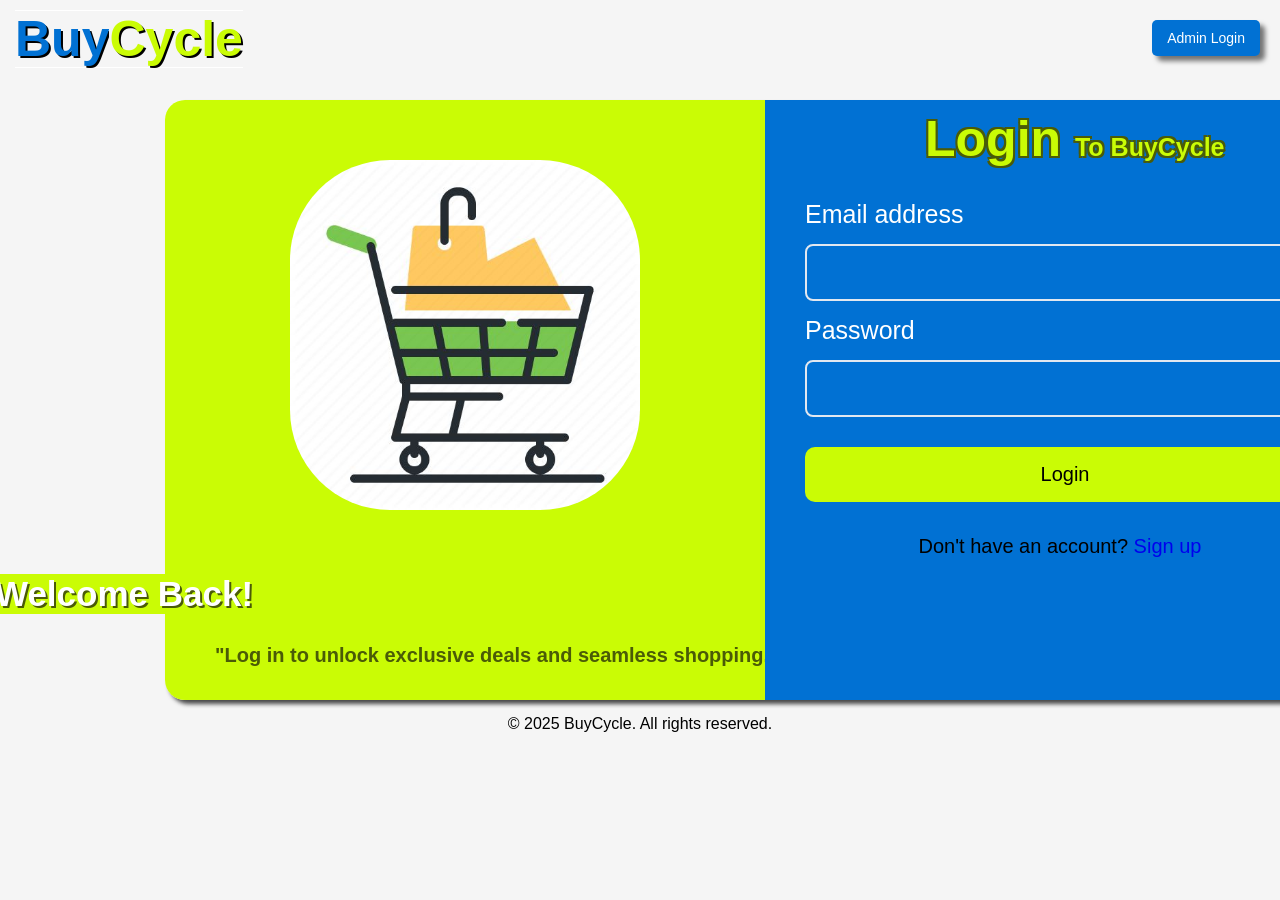
<file: index.html>
<!DOCTYPE html>
<html lang="en">
<head>
    <meta charset="UTF-8">
    <meta name="viewport" content="width=device-width, initial-scale=1.0">
    <title>BuyCycle - Login</title>
    <link rel="stylesheet" href="login.css">
    <link rel="icon" href="BUY CYCLE.png">
    <link rel="stylesheet" href="https://cdnjs.cloudflare.com/ajax/libs/font-awesome/6.7.2/css/all.min.css">
    <style>
        .admin-link {
    position: fixed;
    top: 20px;
    right: 20px;
    background: #0171d3;
    color: white;
    padding: 10px 15px;
    border-radius: 5px;
    text-decoration: none;
    font-size: 14px;
    z-index: 1000;
    border: none;
    cursor: pointer;
    display: inline-flex;
    align-items: center;
    gap: 5px;
    box-shadow: 5px 5px 5px rgba(0, 0, 0, 0.534);
}

.admin-link:hover {
    background: #025aa5;
    text-decoration: none;
    color: white;
}

.admin-link i {
    font-size: 12px;
}
    </style>
</head>
<body>
    <a href="admin-login.html" target="_blank" class="admin-link" onclick="openAdminLogin()">
    Admin Login
</a>
    
    <div class="main">
        <h1 class="buyn"><span style="color:#0171d3">Buy</span><span style="color:#cafc05">Cycle</span></h1>

        <div class="lmain">
            <img class="loginpic" src="loginpic.jpg" alt="">
            <div class="login-welcome"> Welcome Back!</div>
            <div class="quote">"Log in to unlock exclusive deals and seamless shopping."</div>
        </div>

        <div class="rmain">
            <h1 class="log">Login <span>To BuyCycle</span></h1>
            <form class="form" id="loginForm">
                <label class="text">Email address</label>
                <br>
                <input type="text" id="uname" required>
                <br>

                <label class="text">Password</label>
                <br>
                <div class="input-container">
                    <input type="password" id="password" required>
                    <i class="fa-solid fa-eye-slash" id="eyeIcon"></i>
                </div>

                <input type="submit" value="Login">
                <br><br>
                <p> Don't have an account?<a href="signup.html"> Sign up</a></p>
            </form>
        </div>
    </div>
    <p class="copy">&copy; 2025 BuyCycle. All rights reserved.</p>




    <script>
    // Show/Hide Password
    const password = document.getElementById('password');
    const eyeIcon = document.getElementById('eyeIcon');

    eyeIcon.addEventListener('click',()=>{
        if(password.type === 'password'){
            password.type = 'text';
            eyeIcon.classList.remove('fa-eye-slash');
            eyeIcon.classList.add('fa-eye');
        } else {
            password.type = 'password';
            eyeIcon.classList.remove('fa-eye');
            eyeIcon.classList.add('fa-eye-slash');
        }
    });

    // Handle Login
    document.getElementById("loginForm").addEventListener("submit", function(e){
        e.preventDefault();

        const email = document.getElementById("uname").value;
        const pwd = document.getElementById("password").value;

        let users = JSON.parse(localStorage.getItem("users")) || [];
        const user = users.find(u => u.email === email && u.pwd === pwd);

        if(user){
            localStorage.setItem("userid", user.username);
            localStorage.setItem("signupEmail", user.email);
            window.location.href = "home.html"; 
        } else {
            alert("Invalid Email or Password!");
        }
    });
    </script>
    <script>
function openAdminLogin() {
    // Optional: You can add additional logic here
    window.open('admin-login.html', '_blank');
    return false; // Prevent default link behavior
}
</script>
</body>
</html>
</file>
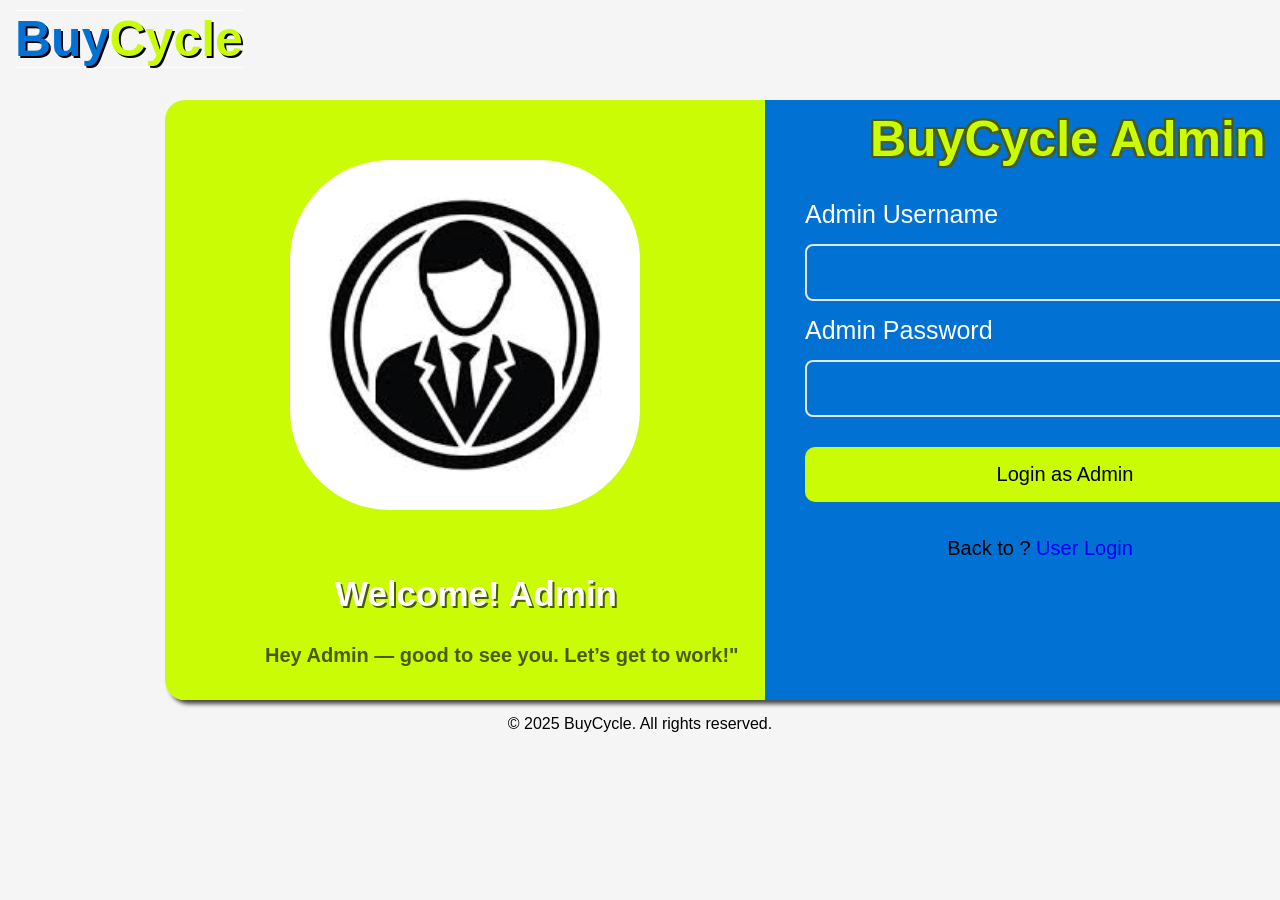
<file: admin-login.html>
<!DOCTYPE html>
<html lang="en">
<head>
    <meta charset="UTF-8">
    <meta name="viewport" content="width=device-width, initial-scale=1.0">
    <title>BuyCycle - Admin Login</title>
    <link rel="stylesheet" href="login.css">
    <link rel="icon" href="BUY CYCLE.png">
    <link rel="stylesheet" href="https://cdnjs.cloudflare.com/ajax/libs/font-awesome/6.7.2/css/all.min.css">
    <style>
      .log1{
        background-color: #0171d3;
    font-size: 50px;
    position: absolute;
    top: -90px;
    left: 85px;
    font-family: Arial, Helvetica, sans-serif;
    color: #cafc05;
    text-shadow:
      -2px -2px 0 #4a5b07,
      2px -2px 0 #4a5b07,
      -2px 2px 0 #4a5b07,
      2px 2px 0 #4a5b07;

        width: max-content;
      }
      .back-log{
        position: relative;
        top: 120px;
        text-align: center;
        
    background-color: inherit;
    font-size: 20px;
    width: 550px;
    
  

  a {
    text-decoration: none;
    background-color: inherit;
  }

      }
    </style>
</head>
<body>

    <div class="main">
        <h1 class="buyn"><span style="color:#0171d3">Buy</span><span style="color:#cafc05">Cycle</span></h1>
 <div class="lmain">
            <img class="loginpic" src="admin.jpeg" alt="">
           <div class="login-welcome" style="position: relative;left: 170px;bottom:150px;"> Welcome! Admin</div>
            <div class="quote" style="position: relative;left: 100px;">Hey Admin — good to see you. Let’s get to work!"</div>
        </div>

    <div class="rmain">
        <form class="form" id="adminLoginForm">
            <h1 class="log1" >BuyCycle Admin</h1>
            <label class="text">Admin Username</label>
            <input type="text" id="adminUsername" required>
            
            <label class="text">Admin Password</label>
            
             <div class="input-container">
                     <input type="password" id="adminPassword" required>
                    <i class="fa-solid fa-eye-slash" id="eyeIcon"></i>
                </div>
            
            <input type="submit" value="Login as Admin">
        </form>
        <p class="back-log">Back to ?
            <a href="index.html"> User Login</a>
        </p>
    </div>



        </div>
   
    <p class="copy">&copy; 2025 BuyCycle. All rights reserved.</p>

    <script>
    const ADMIN_CREDENTIALS = {
        username: "vishva",
        password: "admin123"
    };

    document.getElementById("adminLoginForm").addEventListener("submit", function(e){
        e.preventDefault();

        const username = document.getElementById("adminUsername").value;
        const password = document.getElementById("adminPassword").value;

        if(username === ADMIN_CREDENTIALS.username && password === ADMIN_CREDENTIALS.password){
            localStorage.setItem("adminLoggedIn", "true");
            window.location.href = "admin-dashboard.html";
        } else {
            alert("Invalid admin credentials!");
        }
    });
     // Show/Hide Password
    const password = document.getElementById('adminPassword');
    const eyeIcon = document.getElementById('eyeIcon');

    eyeIcon.addEventListener('click',()=>{
        if(password.type === 'password'){
            password.type = 'text';
            eyeIcon.classList.remove('fa-eye-slash');
            eyeIcon.classList.add('fa-eye');
        } else {
            password.type = 'password';
            eyeIcon.classList.remove('fa-eye');
            eyeIcon.classList.add('fa-eye-slash');
        }
    });
    </script>
</body>
</html>
</file>
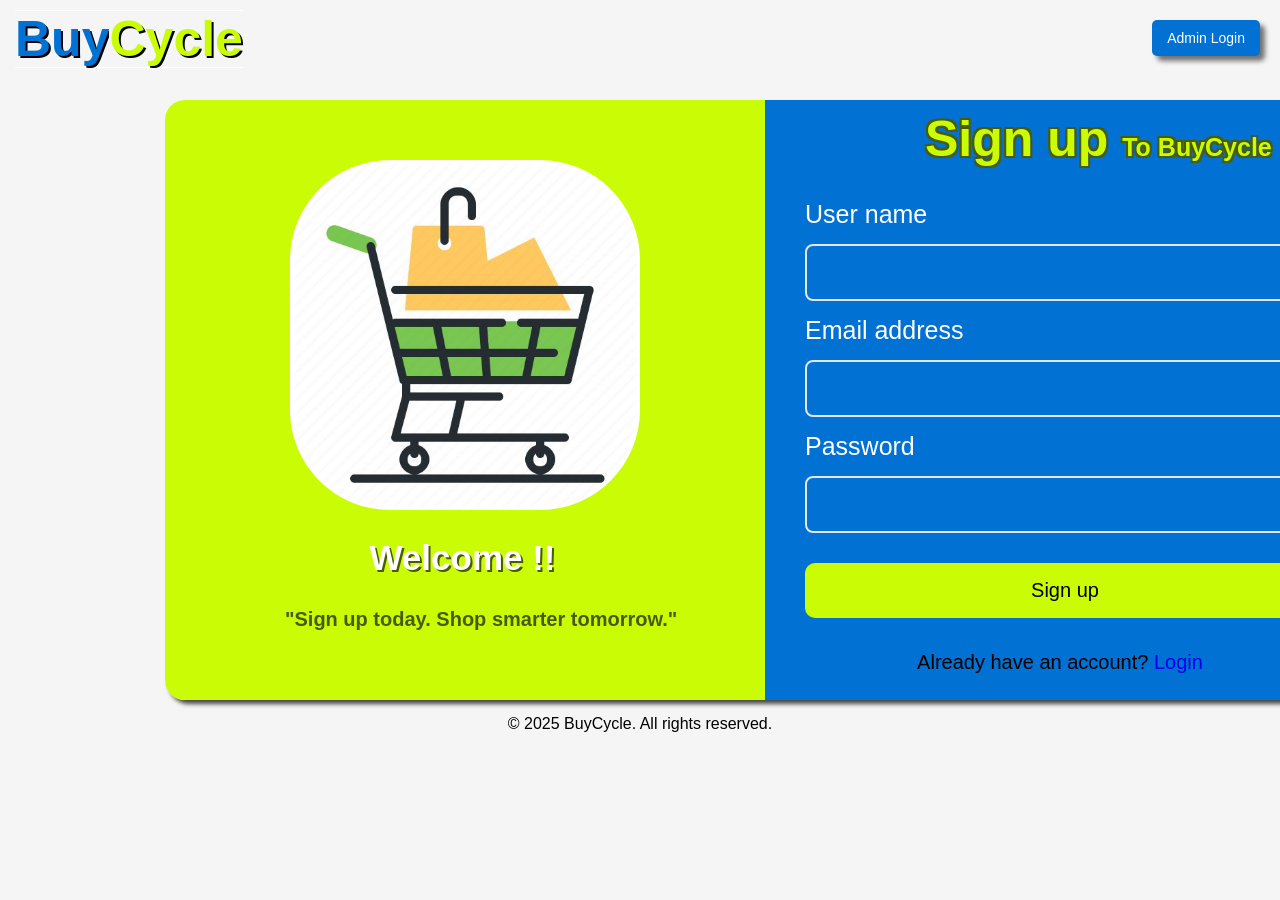
<file: signup.html>
<!DOCTYPE html>
<html lang="en">
<head>
    <meta charset="UTF-8">
    <meta name="viewport" content="width=device-width, initial-scale=1.0">
    <title>BuyCycle</title>
    <link rel="stylesheet" href="login.css"> 
    <link rel="icon" href="BUY CYCLE.png"> 
    <link rel="stylesheet" href="https://cdnjs.cloudflare.com/ajax/libs/font-awesome/6.7.2/css/all.min.css">
    <style>
       .admin-link {
    position: fixed;
    top: 20px;
    right: 20px;
    background: #0171d3;
    color: white;
    padding: 10px 15px;
    border-radius: 5px;
    text-decoration: none;
    font-size: 14px;
    z-index: 1000;
    border: none;
    cursor: pointer;
    display: inline-flex;
    align-items: center;
    gap: 5px;
     box-shadow: 5px 5px 5px rgba(0, 0, 0, 0.534);
}

.admin-link:hover {
    background: #025aa5;
    text-decoration: none;
    color: white;
}

.admin-link i {
    font-size: 12px;
}
    </style>
</head>
<body>
    <a href="admin-login.html" target="_blank" class="admin-link" onclick="openAdminLogin()">
    Admin Login
</a>
    
    <div class="main">
        <h1 class="buyn"><span style="color:#0171d3">Buy</span><span style="color:#cafc05">Cycle</span></h1>

        <div class="lmain">
            <img class="loginpic" src="loginpic.jpg" alt="">
            <div class="login-welcome1"> Welcome !!</div>
            <div class="quote1">"Sign up today. Shop smarter tomorrow."</div>
        </div>

        <div class="rmain">
            <h1 class="log">Sign up <span>To BuyCycle</span></h1>
            <form class="form" id="signupForm">
                <label class="text">User name</label>  
                <br>
                <input type="text" id="fname" required>
                <br>

                <label class="text">Email address</label>
                <br>
                <input type="text" id="suname" required>
                <br>

                <label class="text">Password</label><br>
                <div class="input-container">
                    <input type="password" id="password" required>
                    <i class="fa-solid fa-eye-slash" id="eyeIcon"></i>
                </div>

                <input type="submit" value="Sign up">
                <br><br>
                <p> Already have an account?<a href="index.html"> Login</a></p>
            </form>
        </div>
    </div>
    <p class="copy">&copy; 2025 BuyCycle. All rights reserved.</p>

    <script>
    // Show/Hide Password
    const password = document.getElementById('password');
    const eyeIcon = document.getElementById('eyeIcon');

    eyeIcon.addEventListener('click',()=>{
        if(password.type === 'password'){
            password.type = 'text';
            eyeIcon.classList.remove('fa-eye-slash');
            eyeIcon.classList.add('fa-eye');
        } else {
            password.type = 'password';
            eyeIcon.classList.remove('fa-eye');
            eyeIcon.classList.add('fa-eye-slash');
        }
    });

    // Save Signup Data
    document.getElementById("signupForm").addEventListener("submit", function(e){
        e.preventDefault();

        const username = document.getElementById("fname").value;
        const email = document.getElementById("suname").value;
        const pwd = document.getElementById("password").value;

        if(username && email && pwd){
            let users = JSON.parse(localStorage.getItem("users")) || [];

            if(users.some(user => user.email === email)){
                alert("Email already registered! Login instead.");
                return;
            }

            users.push({username, email, pwd});
            localStorage.setItem("users", JSON.stringify(users));

            alert("Signup successful! Please login.");
            window.location.href = "index.html";
        } else {
            alert("Please fill all fields!");
        }
    });
    </script>
    <script>
function openAdminLogin() {
    // Optional: You can add additional logic here
    window.open('admin-login.html', '_blank');
    return false; // Prevent default link behavior
}
</script>
</body>
</html>
</file>
<file: login.css>
* {
  padding: 0%;
  margin: 0%;
  background-color: #f5f5f5;
  font-family: 'Franklin Gothic Medium', 'Arial Narrow', Arial, sans-serif;
}


.main {
  width: 1200px;
  height: 600px;
  background-color: white;
  position: relative;
  left: 165px;
  top: 100px;
  border-radius: 20px;
  box-shadow: 4px 4px 4px rgb(72, 72, 72);
  border: none;

  .buyn {
    color: black;
    position: absolute;
    top: -90px;
    left: -150px;
    text-shadow: 2px 2px black;
    background-color: inherit;
    font-size: 50px;
    font-weight: bold;

  }
}


.lmain {
  background-color: #cafc05;
  width: 600px;
  height: 600px;
  border-top-left-radius: 20px;
  border-bottom-left-radius: 20px;
  border: none;

  .loginpic {
    width: 350px;
    position: relative;
    top: 60px;
    left: 125px;
    border-radius: 100px;
  }

  .login-welcome {
    color: white;
    position: relative;
    right: 170px;
    top: 120px;
    background-color: inherit;
    display: inline-block;
    font-size: 35px;
    font-weight: bold;
    text-shadow: 2px 2px #4a5b07;

  }

  .login-welcome1 {
    color: white;
    position: relative;
    right: 150px;
    top: 120px;
    background-color: inherit;
    display: inline-block;
    font-size: 35px;
    font-weight: bold;
    text-shadow: 2px 2px #4a5b07;

  }

  .quote {
    color: #4a5b07;
    position: relative;
    right: -50px;
    top: 150px;
    background-color: inherit;
    display: inline-block;
    font-size: 20px;
    font-weight: bold;

  }

  .quote1 {
    color: #4a5b07;
    position: relative;

    left: 120px;
    top: 150px;
    background-color: inherit;
    display: inline-block;
    font-size: 20px;
    font-weight: bold;

  }
}

.rmain {
  background-color: #0171d3;
  width: 600px;
  height: 600px;
  position: absolute;
  left: 600px;
  bottom: 0px;
  border: none;
  border-top-right-radius: 20px;
  border-bottom-right-radius: 20px;

  .log {
    background-color: #0171d3;
    font-size: 50px;
    position: absolute;
    top: 10px;
    left: 160px;
    font-family: Arial, Helvetica, sans-serif;
    color: #cafc05;
    text-shadow:
      -2px -2px 0 #4a5b07,
      2px -2px 0 #4a5b07,
      -2px 2px 0 #4a5b07,
      2px 2px 0 #4a5b07;

    span {
      background-color: inherit;
      font-size: 25px;
    }
  }


}

.form {
  position: relative;
  top: 100px;
  left: 20px;
  width: 500px;
  background-color: #0171d3;

  .text {
    background-color: inherit;
    font-size: 25px;
    position: relative;
    left: 20px;
    color: white;

  }

  p {
    background-color: inherit;
    font-size: 20px;
    width: 550px;
    text-align: center;
  }

  a {
    text-decoration: none;
    background-color: inherit;
  }

}

input[type=text],
input[type=password] {
  width: 500px;
  padding: 16px 8px;
  margin: 15px;
  border-radius: 8px;
  background: transparent;
  outline: none;
  font-size: 18px;
  color: white;
  position: relative;
  left: 5px;
  border: 2px solid #e2e8f0;


}
.fa-eye{
  position: absolute;
  bottom: 35px;
  right: -30px;
  background-color: #0171d3;
  

}

.fa-eye-slash {
  cursor: pointer;
  width: 20px;
  position: absolute;
  right: -30px;
  top: 50%;
  transform: translateY(-50%);
  background-color: #0171d3;


}

.input-container {
  background-color: #0171d3;
  position: relative;

}

input[type=submit]:hover {
  opacity: 0.9;
}


input[type=submit] {
  width: 520px;
  padding: 16px 8px;
  margin: 15px;
  border-radius: 10px;
  border: none;
  font-size: 20px;
  background-color: #cafc05;
  position: relative;
  left: 5px;
  cursor: pointer;

}
.copy{
  position: relative;
  top:115px;
  text-align: center;
}
</file>
